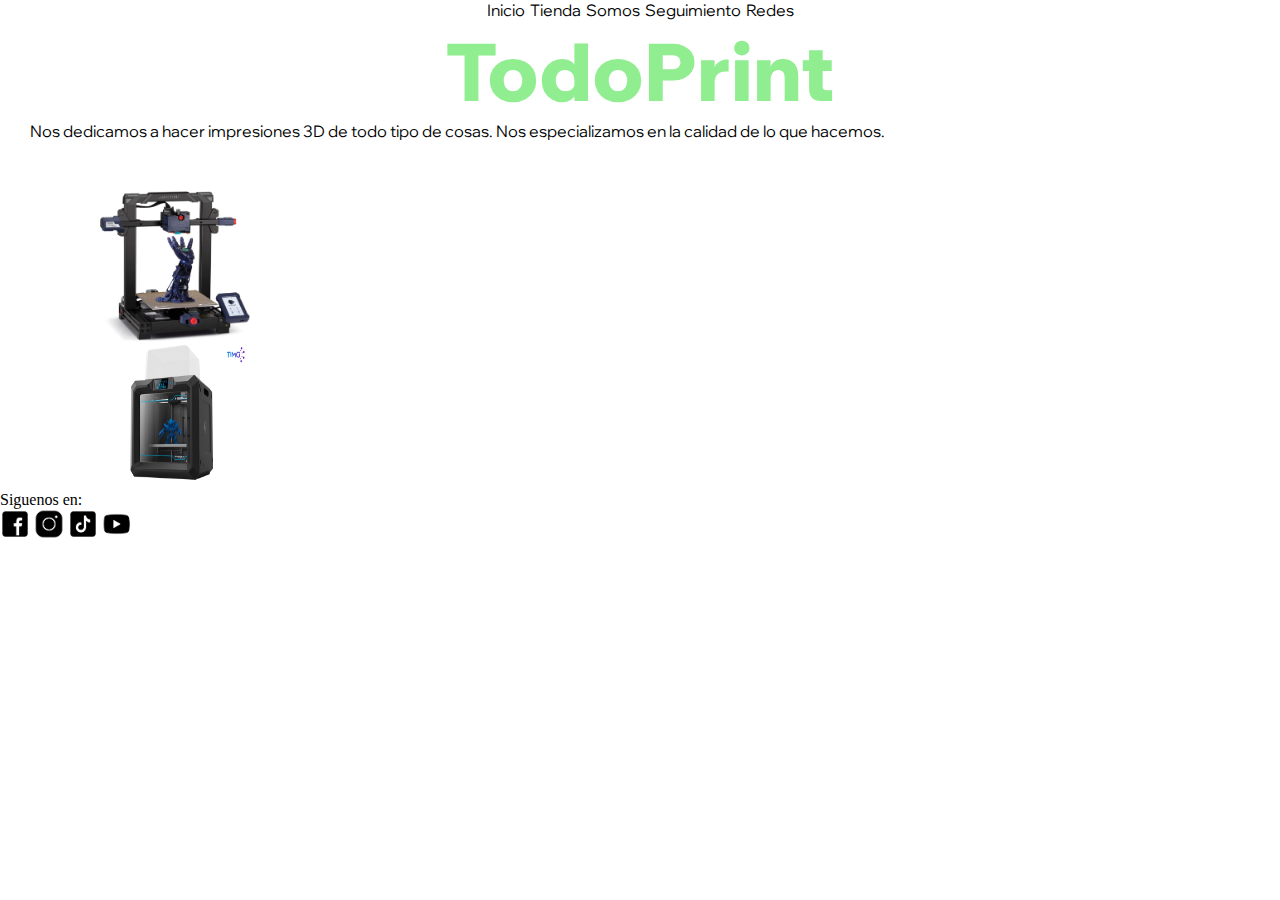
<file: index.html>
<!DOCTYPE html>
<html lang="en">
<head>
    <meta charset="UTF-8">
    <meta http-equiv="X-UA-Compatible" content="IE=edge">
    <meta name="viewport" content="width=device-width, initial-scale=1.0">
    
    <meta name="description" content="Tienda de impresiones 3D, con alta calidad en detalles">
    <meta name="keywords" content="3D, impresiones, impresiones 3D, figuritas, fidget toys, llaveros">
    
    <link rel="preconnect" href="https://fonts.googleapis.com">
    <link rel="preconnect" href="https://fonts.gstatic.com" crossorigin>
    <link href="https://fonts.googleapis.com/css2?family=Wix+Madefor+Display&display=swap" rel="stylesheet">
    <link href="https://cdn.jsdelivr.net/npm/bootstrap@5.3.0/dist/css/bootstrap.min.css" rel="stylesheet" integrity="sha384-9ndCyUaIbzAi2FUVXJi0CjmCapSmO7SnpJef0486qhLnuZ2cdeRhO02iuK6FUUVM" crossorigin="anonymous">
    <title>Bienvenido a TodoPrint!</title>
    <link rel="icon" type="image/x-icon" href="./imagenes/logo.png">
    <link rel="stylesheet" href="./css/style.css">

</head>
<body>
    <header class="site-header py-1 bg-light d-flex justify-content-center">
        <nav class="navegacion container d-flex flex-row justify-content-between text-align-center">
       
                <a class="py-2 d-md-inline-block" href="#">Inicio</a>
                <a class="py-2 d-md-inline-block" href="./paginas/productos.html">Tienda</a>
                <a class="py-2 d-md-inline-block" href="./paginas/location.html">Somos</a>
                <a class="py-2 d-md-inline-block" href="./paginas/seguimiento.html">Seguimiento</a>
                <a class="py-2 d-md-inline-block" href="#">Redes</a>
            

        </nav>
    </header>
        <h1 class="titulo justify-content-center">TodoPrint</h1>
    <main>
        <p class="texto">Nos dedicamos a hacer impresiones 3D de todo tipo de cosas. Nos especializamos en la calidad de lo que hacemos.</p>
        <div class="inicio">
            <div class="fotardas">
                <img class="fotitos" src="./imagenes/foto1.jpg" alt="">
                <img class="fotitos" src="./imagenes/foto2.jpg" alt="">
            </div>
            <iframe class="videoprint" src="https://www.youtube.com/embed/aubLuCFIejc" title="YouTube video player" frameborder="0" allow="accelerometer; autoplay; clipboard-write; encrypted-media; gyroscope; picture-in-picture; web-share" allowfullscreen></iframe>
    

        </div>
    </main>
    <footer>
        <div class="container piedepag justify-content-end ">
            <div class="">
                <div class="d-flex justify-content-center">Siguenos en:</div>
                <div class="container">
                    <a href="#" class="col-3"><img src="./imagenes/facebook.png" alt=""></a>
                    <a href="#" class="col-3"><img src="./imagenes/insta.png" alt=""></a>
                    <a href="#" class="col-3"><img src="./imagenes/tiktok.png" alt=""></a>
                    <a href="#" class="col-3"><img src="./imagenes/youtube.png" alt=""></a>
                </div>
            </div>

        </div>
    </footer>
    <script src="https://cdn.jsdelivr.net/npm/bootstrap@5.3.0/dist/js/bootstrap.bundle.min.js" integrity="sha384-geWF76RCwLtnZ8qwWowPQNguL3RmwHVBC9FhGdlKrxdiJJigb/j/68SIy3Te4Bkz" crossorigin="anonymous"></script>
    
</body>
</html>
</file>
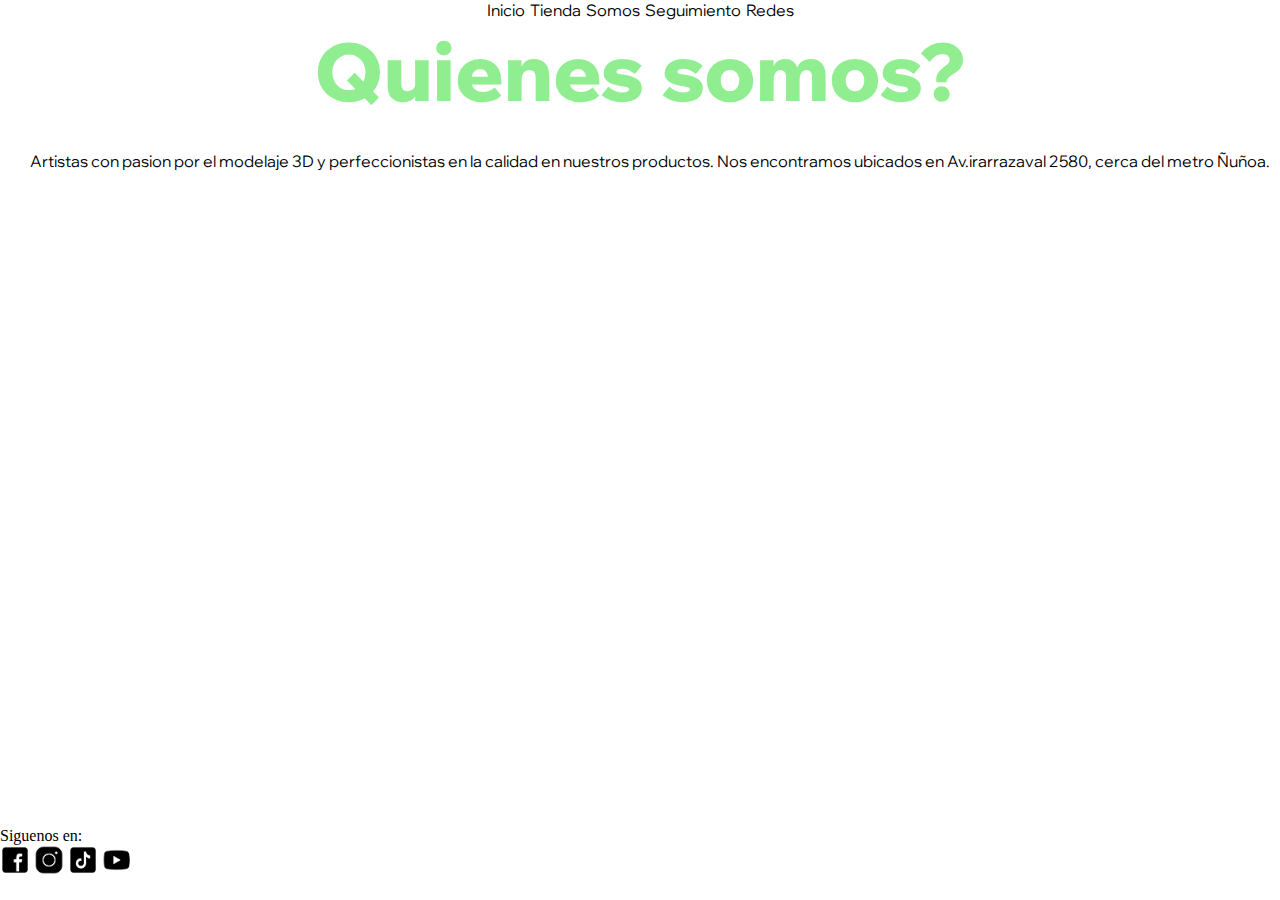
<file: paginas/location.html>
<!DOCTYPE html>
<html lang="en">
<head>
    <meta charset="UTF-8">
    <meta http-equiv="X-UA-Compatible" content="IE=edge">
    <meta name="viewport" content="width=device-width, initial-scale=1.0">
    <link rel="preconnect" href="https://fonts.googleapis.com">
    <link rel="preconnect" href="https://fonts.gstatic.com" crossorigin>
    <link href="https://fonts.googleapis.com/css2?family=Wix+Madefor+Display&display=swap" rel="stylesheet">
    <link href="https://cdn.jsdelivr.net/npm/bootstrap@5.3.0/dist/css/bootstrap.min.css" rel="stylesheet" integrity="sha384-9ndCyUaIbzAi2FUVXJi0CjmCapSmO7SnpJef0486qhLnuZ2cdeRhO02iuK6FUUVM" crossorigin="anonymous">
    <title>Quienes somos?</title>
    <link rel="icon" type="image/x-icon" href="../imagenes/logo.png">
    <link rel="stylesheet" href="../css/style.css">
</head>
<body>
    <header class="site-header py-1 bg-light d-flex justify-content-center">
        <nav class="navegacion container d-flex flex-row justify-content-between text-align-center">
       
                <a class="py-2 d-md-inline-block" href="../index.html">Inicio</a></li>
                <a class="py-2 d-md-inline-block" href="./productos.html">Tienda</a></li>
                <a class="py-2 d-md-inline-block" href="#">Somos</a></li>
                <a class="py-2 d-md-inline-block" href="./seguimiento.html">Seguimiento</a></li>
                <a class="py-2 d-md-inline-block" href="#">Redes</a></li>
            

        </nav>
    </header>
    <main>
        <h1 class="titulo">Quienes somos?</h1>
        <p class="texto">Artistas con pasion por el modelaje 3D y perfeccionistas en la calidad en nuestros productos. Nos encontramos ubicados en Av.irarrazaval 2580, cerca del metro Ñuñoa.</p>
    </main>
    <iframe class="mapa" src="https://www.google.com/maps/embed?pb=!1m18!1m12!1m3!1d3328.8564134851567!2d-70.6068635774045!3d-33.45304723453704!2m3!1f0!2f0!3f0!3m2!1i1024!2i768!4f13.1!3m3!1m2!1s0x9662cf9151e54f93%3A0x2b2be5d53b26d860!2zQXYuIElyYXJyw6F6YXZhbCAyNTgwLCDDkXXDsW9hLCBSZWdpw7NuIE1ldHJvcG9saXRhbmE!5e0!3m2!1ses-419!2scl!4v1684809625612!5m2!1ses-419!2scl" width="800" height="400" style="border:0;" allowfullscreen="" loading="lazy" referrerpolicy="no-referrer-when-downgrade"></iframe>

    
    <footer>
        <div class="container piedepag justify-content-end ">
            <div class="">
                <div class="d-flex justify-content-center">Siguenos en:</div>
                <div class="container">
                    <a href="#" class="col-3"><img src="../imagenes/facebook.png" alt=""></a>
                    <a href="#" class="col-3"><img src="../imagenes/insta.png" alt=""></a>
                    <a href="#" class="col-3"><img src="../imagenes/tiktok.png" alt=""></a>
                    <a href="#" class="col-3"><img src="../imagenes/youtube.png" alt=""></a>
                </div>
            </div>

        </div>
    </footer>
    <script src="https://cdn.jsdelivr.net/npm/bootstrap@5.3.0/dist/js/bootstrap.bundle.min.js" integrity="sha384-geWF76RCwLtnZ8qwWowPQNguL3RmwHVBC9FhGdlKrxdiJJigb/j/68SIy3Te4Bkz" crossorigin="anonymous"></script>
</body>
</html>
</file>
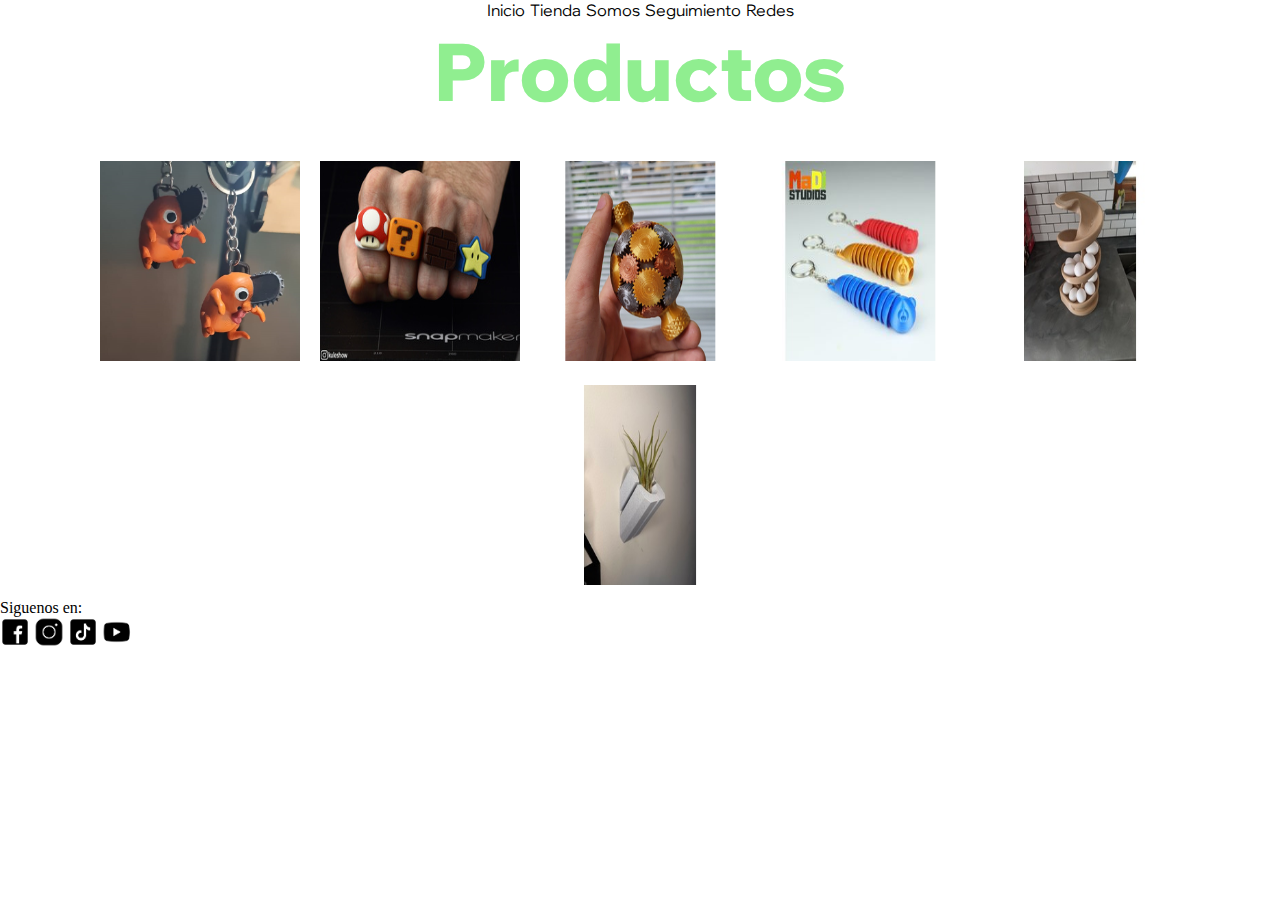
<file: paginas/productos.html>
<!DOCTYPE html>
<html lang="en">
<head>
    <meta charset="UTF-8">
    <meta http-equiv="X-UA-Compatible" content="IE=edge">
    <meta name="viewport" content="width=device-width, initial-scale=1.0">
    <link rel="preconnect" href="https://fonts.googleapis.com">
    <link rel="preconnect" href="https://fonts.gstatic.com" crossorigin>
    <link href="https://fonts.googleapis.com/css2?family=Wix+Madefor+Display&display=swap" rel="stylesheet">
    <link href="https://cdn.jsdelivr.net/npm/bootstrap@5.3.0/dist/css/bootstrap.min.css" rel="stylesheet" integrity="sha384-9ndCyUaIbzAi2FUVXJi0CjmCapSmO7SnpJef0486qhLnuZ2cdeRhO02iuK6FUUVM" crossorigin="anonymous">
    <title>Productos TodoPrint</title>
    <link rel="icon" type="image/x-icon" href="../imagenes/logo.png">
    <link rel="stylesheet" href="../css/style.css">


</head>
<body>
    <header class="site-header py-1 bg-light d-flex justify-content-center">
        <nav class="navegacion container d-flex flex-row justify-content-between text-align-center">
       
                <a class="py-2 d-md-inline-block" href="../index.html">Inicio</a></li>
                <a class="py-2 d-md-inline-block" href="#">Tienda</a></li>
                <a class="py-2 d-md-inline-block" href="./location.html">Somos</a></li>
                <a class="py-2 d-md-inline-block" href="./seguimiento.html">Seguimiento</a></li>
                <a class="py-2 d-md-inline-block" href="#">Redes</a></li>
            

        </nav>
    </header>
    <main>
            <h1 class="titulo">Productos</h1>
            <div class="container fotos">
                    <a class="py-2" href="../paginas/productox.html"><img src="../imagenes/productox.png" alt=""></a>
                    <a class="py-2" href="#"><img src="../imagenes/producto1.jpg" alt=""></a>
                    <a class="py-2" href="#"><img src="../imagenes/producto2.jpg" alt=""></a>
                    <a class="py-2" href="#"><img src="../imagenes/producto3.jpg" alt=""></a>
                    <a class="py-2" href="#"><img src="../imagenes/producto4.jpg" alt=""></a>
                    <a class="py-2" href="#"><img src="../imagenes/producto5.jpg" alt=""></a>
            </div>
                
    </main>
    <footer>
        <div class="container piedepag justify-content-end ">
            <div class="">
                <div class="d-flex justify-content-center">Siguenos en:</div>
                <div class="container">
                    <a href="#" class="col-3"><img src="../imagenes/facebook.png" alt=""></a>
                    <a href="#" class="col-3"><img src="../imagenes/insta.png" alt=""></a>
                    <a href="#" class="col-3"><img src="../imagenes/tiktok.png" alt=""></a>
                    <a href="#" class="col-3"><img src="../imagenes/youtube.png" alt=""></a>
                </div>
            </div>

        </div>
    </footer>
    <script src="https://cdn.jsdelivr.net/npm/bootstrap@5.3.0/dist/js/bootstrap.bundle.min.js" integrity="sha384-geWF76RCwLtnZ8qwWowPQNguL3RmwHVBC9FhGdlKrxdiJJigb/j/68SIy3Te4Bkz" crossorigin="anonymous"></script>
</body>
</html>
</file>
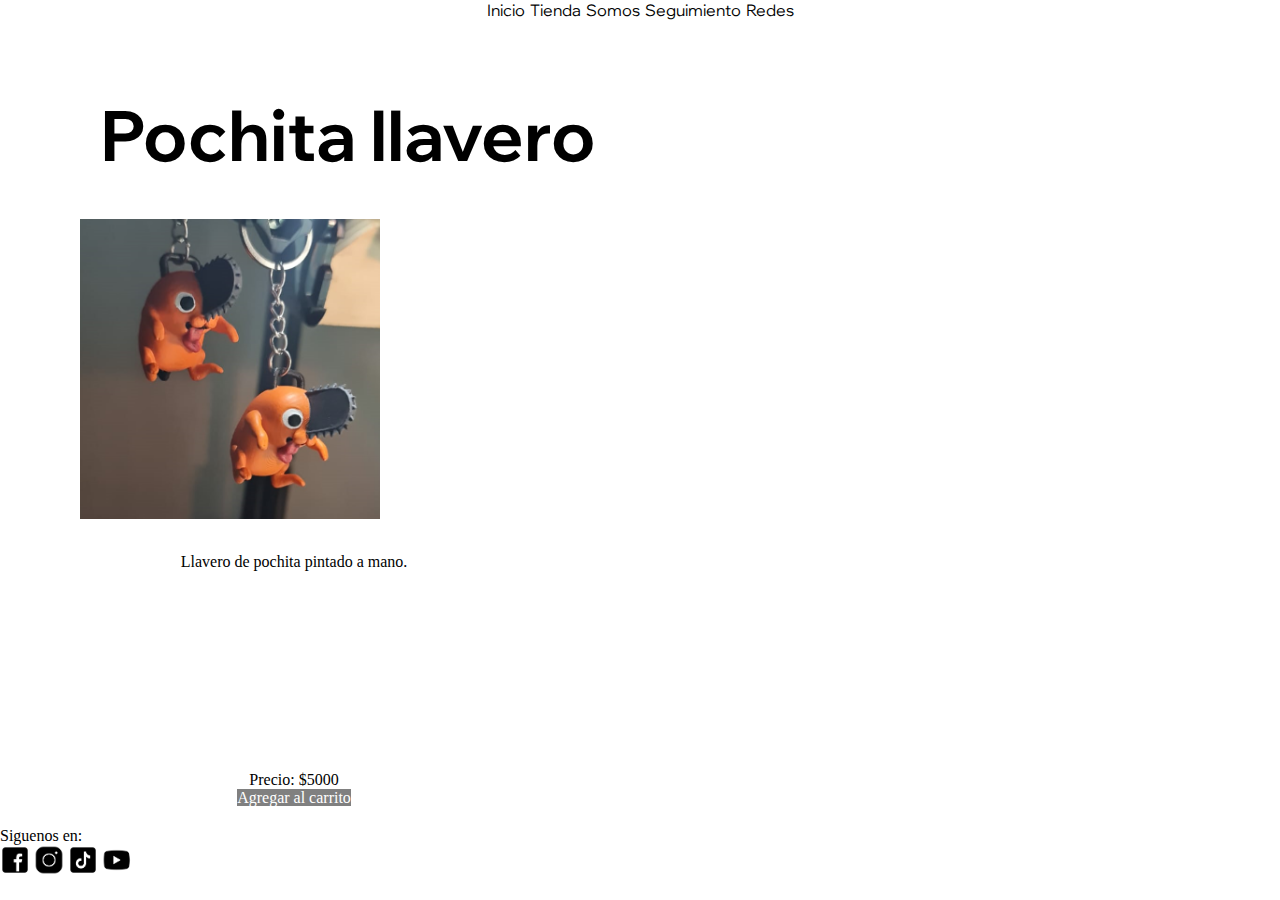
<file: paginas/productox.html>
<!DOCTYPE html>
<html lang="en">
<head>
    <meta charset="UTF-8">
    <meta http-equiv="X-UA-Compatible" content="IE=edge">
    <meta name="viewport" content="width=device-width, initial-scale=1.0">
    <link rel="preconnect" href="https://fonts.googleapis.com">
    <link rel="preconnect" href="https://fonts.gstatic.com" crossorigin>
    <link href="https://fonts.googleapis.com/css2?family=Wix+Madefor+Display&display=swap" rel="stylesheet">
    <link href="https://cdn.jsdelivr.net/npm/bootstrap@5.3.0/dist/css/bootstrap.min.css" rel="stylesheet" integrity="sha384-9ndCyUaIbzAi2FUVXJi0CjmCapSmO7SnpJef0486qhLnuZ2cdeRhO02iuK6FUUVM" crossorigin="anonymous">
    <title>Producto Pochita</title>
    <link rel="icon" type="image/x-icon" href="../imagenes/logo.png">
    <link rel="stylesheet" href="../css/style.css">
</head>
<body>
    <header class="site-header py-1 bg-light d-flex justify-content-center">
        <nav class="navegacion container d-flex flex-row justify-content-between text-align-center">
       
                <a class="py-2 d-md-inline-block" href="../index.html">Inicio</a></li>
                <a class="py-2 d-md-inline-block" href="./productos.html">Tienda</a></li>
                <a class="py-2 d-md-inline-block" href="./location.html">Somos</a></li>
                <a class="py-2 d-md-inline-block" href="./seguimiento.html">Seguimiento</a></li>
                <a class="py-2 d-md-inline-block" href="#">Redes</a></li>
            

        </nav>
    </header>
    <h1 class="titulo2">Pochita llavero</h1>
    <section class="">
        <div class="container d-flex tarara ">
            <div class="container col-sm-6 col-md-1 d-flex justify-content-center">
                <img src="../imagenes/productox.png" alt="Nombre del Producto">
            </div>
            <div class="container col-sm-6 col-md-2" id="descripcion">
                <div class="d-flex justify-content-start distancia">Llavero de pochita pintado a mano.</div>
                <div class="container">
                    <div class="d-flex justify-content-end">Precio: $5000</div>
                    <div class="d-flex justify-content-end"><a href="#" class="carrito">Agregar al carrito</a></div>
                </div>
            </div>
        </div>
    </section>

    <footer>
        <div class="container piedepag justify-content-end ">
            <div class="">
                <div class="d-flex justify-content-center">Siguenos en:</div>
                <div class="container">
                    <a href="#" class="col-3"><img src="../imagenes/facebook.png" alt=""></a>
                    <a href="#" class="col-3"><img src="../imagenes/insta.png" alt=""></a>
                    <a href="#" class="col-3"><img src="../imagenes/tiktok.png" alt=""></a>
                    <a href="#" class="col-3"><img src="../imagenes/youtube.png" alt=""></a>
                </div>
            </div>

        </div>
    </footer>
    <script src="https://cdn.jsdelivr.net/npm/bootstrap@5.3.0/dist/js/bootstrap.bundle.min.js" integrity="sha384-geWF76RCwLtnZ8qwWowPQNguL3RmwHVBC9FhGdlKrxdiJJigb/j/68SIy3Te4Bkz" crossorigin="anonymous"></script> 
</body>
</html>
</file>
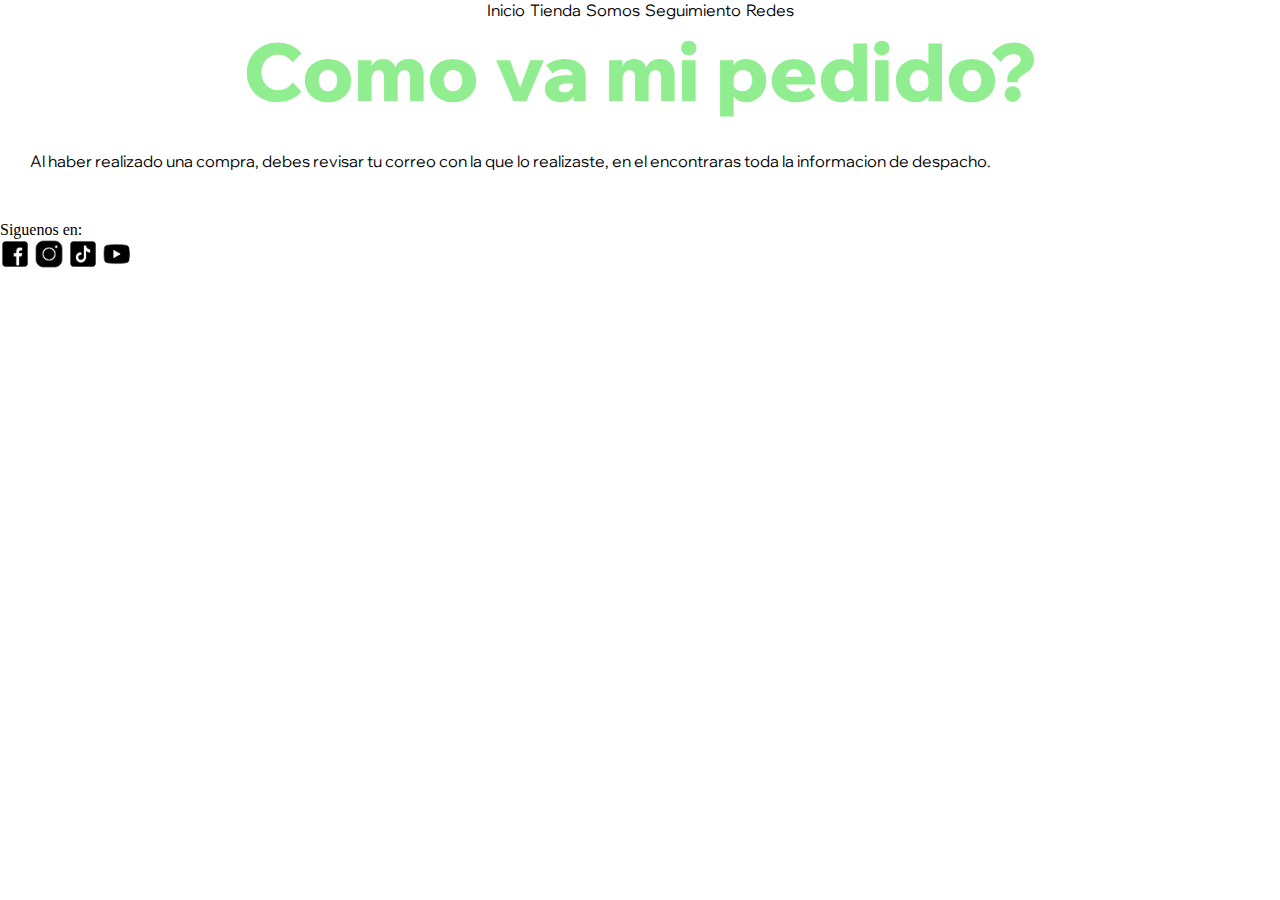
<file: paginas/seguimiento.html>
<!DOCTYPE html>
<html lang="en">
<head>
    <meta charset="UTF-8">
    <meta http-equiv="X-UA-Compatible" content="IE=edge">
    <meta name="viewport" content="width=device-width, initial-scale=1.0">
    <link rel="preconnect" href="https://fonts.googleapis.com">
    <link rel="preconnect" href="https://fonts.gstatic.com" crossorigin>
    <link href="https://fonts.googleapis.com/css2?family=Wix+Madefor+Display&display=swap" rel="stylesheet">
    <link href="https://cdn.jsdelivr.net/npm/bootstrap@5.3.0/dist/css/bootstrap.min.css" rel="stylesheet" integrity="sha384-9ndCyUaIbzAi2FUVXJi0CjmCapSmO7SnpJef0486qhLnuZ2cdeRhO02iuK6FUUVM" crossorigin="anonymous">
    <title>Donde esta mi compra?</title>
    <link rel="icon" type="image/x-icon" href="../imagenes/logo.png">
    <link rel="stylesheet" href="../css/style.css">

    
</head>
<body>
    <header class="site-header py-1 bg-light d-flex justify-content-center">
        <nav class="navegacion container d-flex flex-row justify-content-between text-align-center">
       
                <a class="py-2 d-md-inline-block" href="../index.html">Inicio</a></li>
                <a class="py-2 d-md-inline-block" href="./productos.html">Tienda</a></li>
                <a class="py-2 d-md-inline-block" href="./location.html">Somos</a></li>
                <a class="py-2 d-md-inline-block" href="#">Seguimiento</a></li>
                <a class="py-2 d-md-inline-block" href="#">Redes</a></li>
            

        </nav>
    </header>
    <main>

        <h1 class="titulo">Como va mi pedido?</h1>
        <p class="texto">Al haber realizado una compra, debes revisar tu correo con la que lo realizaste, en el encontraras toda la informacion de despacho.</p>

    </main>
    
    <footer>
        <div class="container piedepag justify-content-end ">
            <div class="">
                <div class="d-flex justify-content-center">Siguenos en:</div>
                <div class="container">
                    <a href="#" class="col-3"><img src="../imagenes/facebook.png" alt=""></a>
                    <a href="#" class="col-3"><img src="../imagenes/insta.png" alt=""></a>
                    <a href="#" class="col-3"><img src="../imagenes/tiktok.png" alt=""></a>
                    <a href="#" class="col-3"><img src="../imagenes/youtube.png" alt=""></a>
                </div>
            </div>

        </div>
    </footer>
    <script src="https://cdn.jsdelivr.net/npm/bootstrap@5.3.0/dist/js/bootstrap.bundle.min.js" integrity="sha384-geWF76RCwLtnZ8qwWowPQNguL3RmwHVBC9FhGdlKrxdiJJigb/j/68SIy3Te4Bkz" crossorigin="anonymous"></script> 
</body>
</html>
</file>
<file: css/style.css>
* {
  margin: 0;
  padding: 0;
}

.titulo {
  color: lightgreen;
  font-weight: 400;
  font-size: 80px;
  text-align: center;
  font-family: "Wix Madefor Display", sans-serif;
  font-weight: 800;
}

body header nav {
  list-style-type: none;
  text-align: center;
  font-family: "Wix Madefor Display", sans-serif;
  margin: 0;
}
body header nav a {
  text-decoration: none;
  color: #000000;
  padding: 1px;
}

footer img {
  width: 30px;
  height: 30px;
}

.fotitos {
  width: 150px;
  height: 150px;
}

.texto {
  margin-bottom: 50px;
  margin-left: 30px;
  font-family: "Wix Madefor Display", sans-serif;
}

.titulo2 {
  margin: 70px 0px 20px 100px;
  font-size: 70px;
  font-family: "Wix Madefor Display", sans-serif;
}

.pochita {
  width: 450px;
  height: 450px;
  margin-left: 5vw;
}

body section {
  padding: 20px;
}
body section div {
  width: 400px;
  margin: 0 auto;
  text-align: center;
}
body section div img {
  width: 300px;
  height: 300px;
  margin-bottom: 20px;
}

main h1 {
  font-family: "Wix Madefor Display", sans-serif;
  font-size: 50px;
  margin: 0px 100px 30px 100px;
}

.mapa {
  display: flex;
  margin: 10vw;
  width: 80vw;
}

footer p {
  font-size: 15px;
  font-family: "Wix Madefor Display", sans-serif;
}

.fotos img {
  height: 200px;
  width: 200px;
  margin: 10px;
}

.fotos img:hover {
  transform: scale(1.05);
}

.fotos {
  width: fit-content;
  display: flex;
  justify-content: center;
  flex-wrap: wrap;
  margin: 0px;
}

.col, .col-md-2, .col-sm, .col-sm-12, .row {
  padding: 0;
}

.container {
  margin: auto;
  padding: 0px;
}

.piedepag {
  display: flex;
}

.fotardas {
  display: flex;
  flex-direction: column;
}

.inicio {
  display: flex;
  flex-direction: row;
  margin-left: 100px;
}

.videoprint {
  width: 300px;
  height: 300px;
}

#descripcion {
  margin-left: 5vw;
  margin-top: 10px;
}

.carrito {
  text-decoration: none;
  color: white;
  border: 4px;
  background-color: grey;
}

.pochitaproducto {
  font-family: "Wix Madefor Display", sans-serif;
  font-size: 30px;
}

.distancia {
  margin-bottom: 200px;
}

.tarara {
  margin-left: 10px;
  flex-wrap: wrap;
}

@media (max-width: 576px) {
  .titulo {
    font-size: 50px;
    margin: 0px;
  }
  .navegacion {
    font-size: 12px;
  }
  .fotardas {
    display: flex;
    flex-direction: column;
  }
  .inicio {
    display: flex;
    flex-direction: column;
    align-items: center;
    margin: 0px;
  }
  .videoprint {
    width: 200px;
    height: 200px;
  }
  .pochita {
    width: 100px;
    height: 100px;
  }
  .titulo2 {
    font-size: 50px;
  }
  .tarara {
    display: flex;
    flex-direction: column;
  }
}

/*# sourceMappingURL=style.css.map */
</file>
